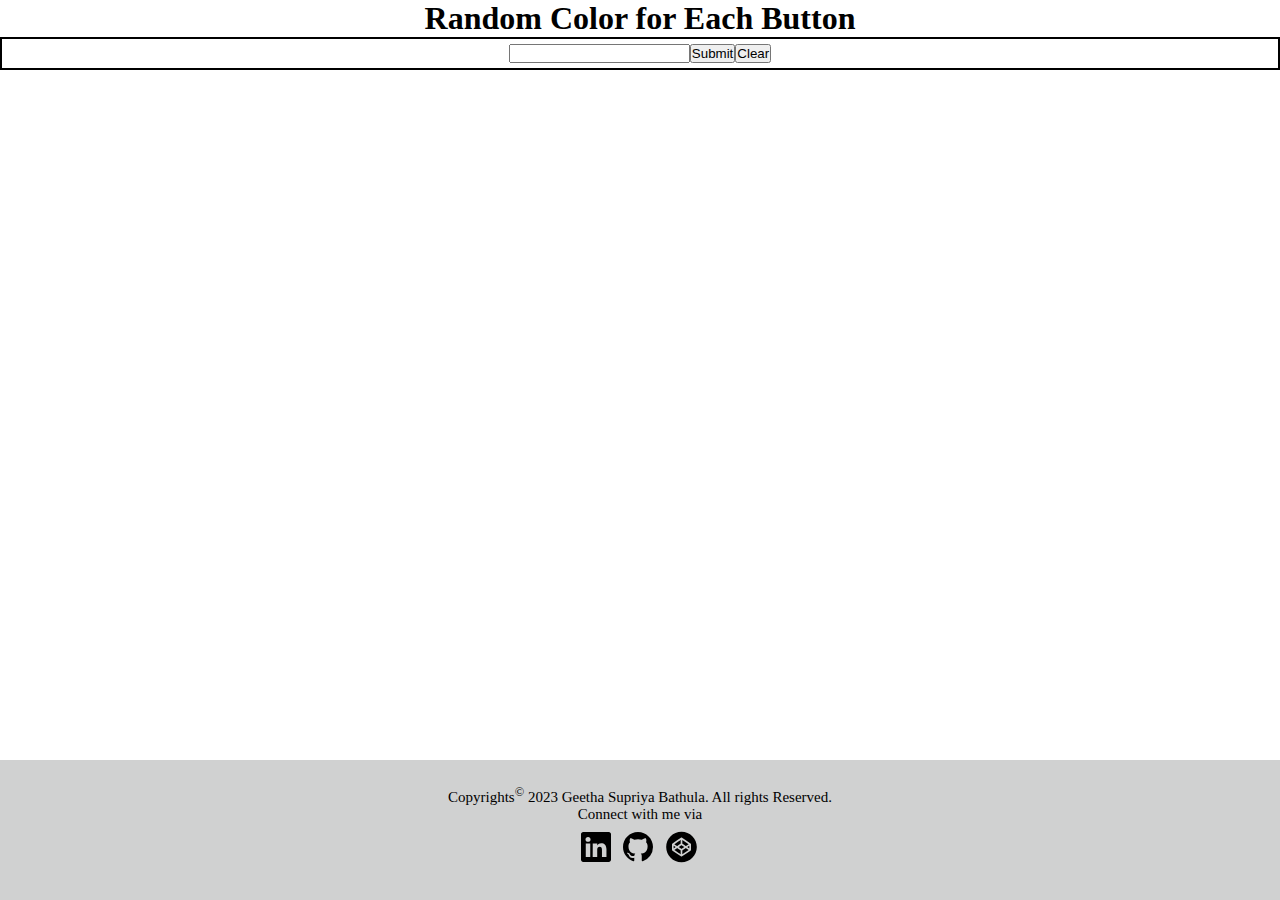
<file: randomcolor.html>
<!DOCTYPE html>
<html lang="en">
  <head>
    <meta charset="UTF-8" />
    <meta name="viewport" content="width=device-width, initial-scale=1.0" />
    <title>Random Color For Each Button</title>
    <link rel="stylesheet" href="styles/randomcolor.css"></link>
  </head>
  <body>
    <main class="main">
        <h1></h1>
        <div class="container"></div>
        
        <footer>
            <p class="para-footer">
              Copyrights<sup>&#169;</sup> 2023 Geetha Supriya Bathula. All rights
              Reserved.
              <br />
              Connect with me via
              <br />
      
              <a
                href="https://www.linkedin.com/in/geethasupriyabathula"
                target="_blank"
                ><svg
                  xmlns="http://www.w3.org/2000/svg"
                  width="16"
                  height="16"
                  class="bi bi-linkedin"
                  viewBox="0 0 16 16"
                >
                  <path
                    d="M0 1.146C0 .513.526 0 1.175 0h13.65C15.474 0 16 .513 16 1.146v13.708c0 .633-.526 1.146-1.175 1.146H1.175C.526 16 0 15.487 0 14.854V1.146zm4.943 12.248V6.169H2.542v7.225h2.401zm-1.2-8.212c.837 0 1.358-.554 1.358-1.248-.015-.709-.52-1.248-1.342-1.248-.822 0-1.359.54-1.359 1.248 0 .694.521 1.248 1.327 1.248h.016zm4.908 8.212V9.359c0-.216.016-.432.08-.586.173-.431.568-.878 1.232-.878.869 0 1.216.662 1.216 1.634v3.865h2.401V9.25c0-2.22-1.184-3.252-2.764-3.252-1.274 0-1.845.7-2.165 1.193v.025h-.016a5.54 5.54 0 0 1 .016-.025V6.169h-2.4c.03.678 0 7.225 0 7.225h2.4z"
                  /></svg
              ></a>
      
              <a href="https://github.com/geethabathula" target="_blank"
                ><svg
                  xmlns="http://www.w3.org/2000/svg"
                  width="16"
                  height="16"
                  class="bi bi-github"
                  viewBox="0 0 16 16"
                >
                  <path
                    d="M8 0C3.58 0 0 3.58 0 8c0 3.54 2.29 6.53 5.47 7.59.4.07.55-.17.55-.38 0-.19-.01-.82-.01-1.49-2.01.37-2.53-.49-2.69-.94-.09-.23-.48-.94-.82-1.13-.28-.15-.68-.52-.01-.53.63-.01 1.08.58 1.23.82.72 1.21 1.87.87 2.33.66.07-.52.28-.87.51-1.07-1.78-.2-3.64-.89-3.64-3.95 0-.87.31-1.59.82-2.15-.08-.2-.36-1.02.08-2.12 0 0 .67-.21 2.2.82.64-.18 1.32-.27 2-.27.68 0 1.36.09 2 .27 1.53-1.04 2.2-.82 2.2-.82.44 1.1.16 1.92.08 2.12.51.56.82 1.27.82 2.15 0 3.07-1.87 3.75-3.65 3.95.29.25.54.73.54 1.48 0 1.07-.01 1.93-.01 2.2 0 .21.15.46.55.38A8.012 8.012 0 0 0 16 8c0-4.42-3.58-8-8-8z"
                  /></svg
              ></a>
              <a href="https://codepen.io/geethabathula" target="_blank">
                <svg
                  xmlns="http://www.w3.org/2000/svg"
                  class="ionicon footer-codepen-icon"
                  viewBox="0 0 512 512"
                >
                  <path
                    d="M241.24 303.94c-15.32-10.36-30.74-20.57-46.06-30.93-2-1.38-3.43-1.48-5.5 0l-38.88 26.12C182 319.9 244 361.32 244 361.32v-53.79c0-1.22-1.55-2.78-2.76-3.59zM195.09 240.67q23.19-15.24 46.11-30.86a7.54 7.54 0 002.8-5.34v-51.7s-62 41.12-93.26 61.94c13.7 9.16 26.67 17.91 39.78 26.44 1.02.66 3.4.28 4.57-.48zM269.84 209.35q23.71 16.07 47.63 31.82a4.3 4.3 0 003.83 0l39.76-26.47L268 152.48v53.35a4.79 4.79 0 001.84 3.52zM258.11 230.37a5.27 5.27 0 00-4.74.17c-4.82 3-9.47 6.2-14.17 9.35-8.25 5.53-25.35 17-25.35 17l38.84 25.86a6.18 6.18 0 006.26.11l39-26s-34.07-22.66-39.84-26.49zM141 237.12v39.61l29.62-19.84L141 237.12z"
                  />
                  <path
                    d="M256 32C132.29 32 32 132.29 32 256s100.29 224 224 224 224-100.29 224-224S379.71 32 256 32zm139 265c0 5.78-2.65 9.86-7.51 13.09q-61.71 41-123.29 82.19c-5.85 3.92-11.17 3.75-17-.14q-61.17-41-122.63-81.67c-5.11-3.39-7.59-7.56-7.59-13.73V217c0-6.14 2.52-10.34 7.62-13.72 40.91-27.13 81.94-54.36 122.73-81.68 5.82-3.89 11.09-4 16.94-.09q61.54 41.21 123.26 82.19c4.68 3.11 7.45 6.95 7.45 12.66z"
                  />
                  <path
                    d="M316.25 273.23q-22.59 15.34-45.39 30.34c-2.41 1.58-2.89 3.31-2.86 6.19v51.34l93-62-38.53-25.88c-2.3-1.61-3.89-1.57-6.22.01zM370 276.68v-39.62l-29.59 19.87L370 276.68z"
                  />
                </svg>
              </a>
            </p>
          </footer>
    </main>
    <script src="scripts/randomcolorforEachbutton.js"></script>
</body>

</html>
</file>
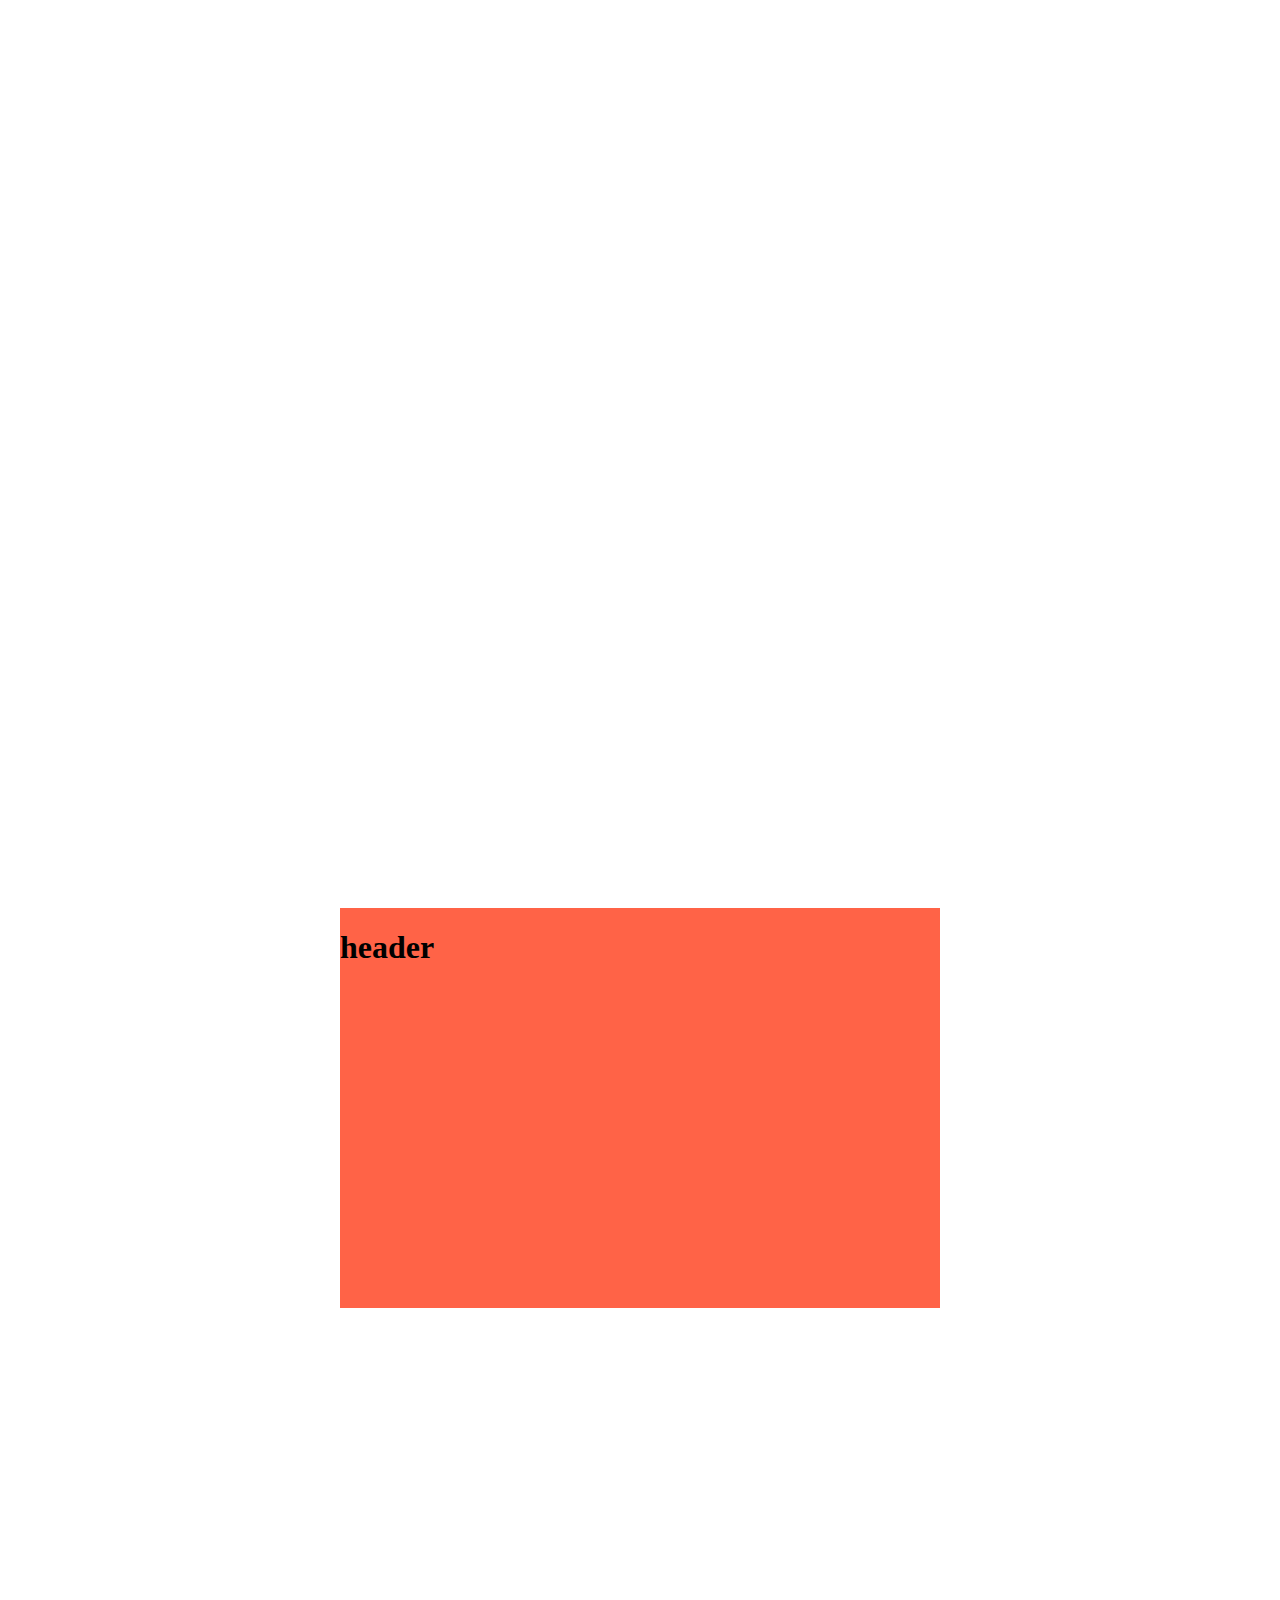
<file: sample.html>
<!DOCTYPE html>
<html lang="en">

<head>
    <meta charset="UTF-8">
    <meta http-equiv="X-UA-Compatible" content="IE=edge">
    <meta name="viewport" content="width=device-width, initial-scale=1.0">
    <title>Document</title>
    <link rel="stylesheet" href="styles/sample.css">
    <!-- CSS only -->
    <link href="https://cdn.jsdelivr.net/npm/bootstrap@5.2.3/dist/css/bootstrap.min.css" rel="stylesheet"
        integrity="sha384-rbsA2VBKQhggwzxH7pPCaAqO46MgnOM80zW1RWuH61DGLwZJEdK2Kadq2F9CUG65" crossorigin="anonymous">
</head>

<body>
    <div class="box d-flex justify-content-center align-items-center">
        <h1>header</h1>
    </div>

    <!-- JavaScript Bundle with Popper -->
    <script src="https://cdn.jsdelivr.net/npm/bootstrap@5.2.3/dist/js/bootstrap.bundle.min.js"
        integrity="sha384-kenU1KFdBIe4zVF0s0G1M5b4hcpxyD9F7jL+jjXkk+Q2h455rYXK/7HAuoJl+0I4"
        crossorigin="anonymous"></script>
</body>

</html>
</file>
<file: styles/randomcolor.css>
* {
  margin: 0px;
  padding: 0px;
  box-sizing: border-box;
}
/* body {
  min-height: 100vh;
} */

.main {
  display: flex;
  flex-flow: column;
  min-height: 100vh;
}

.container {
  margin-bottom: 35px;
}

footer {
  width: 100%;
  text-align: center;
  background-color: rgba(75, 78, 78, 0.258);
  padding: 25px;
  position: sticky;
  top: 100%;
}

.header-6 {
  font-size: 20px;
}

.para-footer {
  font-size: 15px;
}

footer a:active {
  font-weight: bold;
  text-decoration: underline;
}

footer a:hover {
  text-decoration: none;
}

footer svg {
  height: 40px;
  width: 30px;
  margin: 4px;
  fill: var(--default-color);
}

.footer-codepen-icon {
  height: 40px;
  width: 35px;
  fill: var(--default-color);
}
</file>
<file: styles/sample.css>
body {
  height: 600vh;
  display: flex;
  justify-content: center;
  align-items: center;
}
.box {
  height: 400px;
  width: 600px;
  background-color: tomato;
  position: relative;
  /* display: flex;
  flex-direction: column;
  align-items: center;
  justify-content: center; */
}
.box-content {
  height: 50px;
  width: 70px;
  margin: 2px;
  background-color: thistle;
  /* display: flex;
  flex-direction: column;
  align-items: center;
  justify-content: center; */
}
</file>
